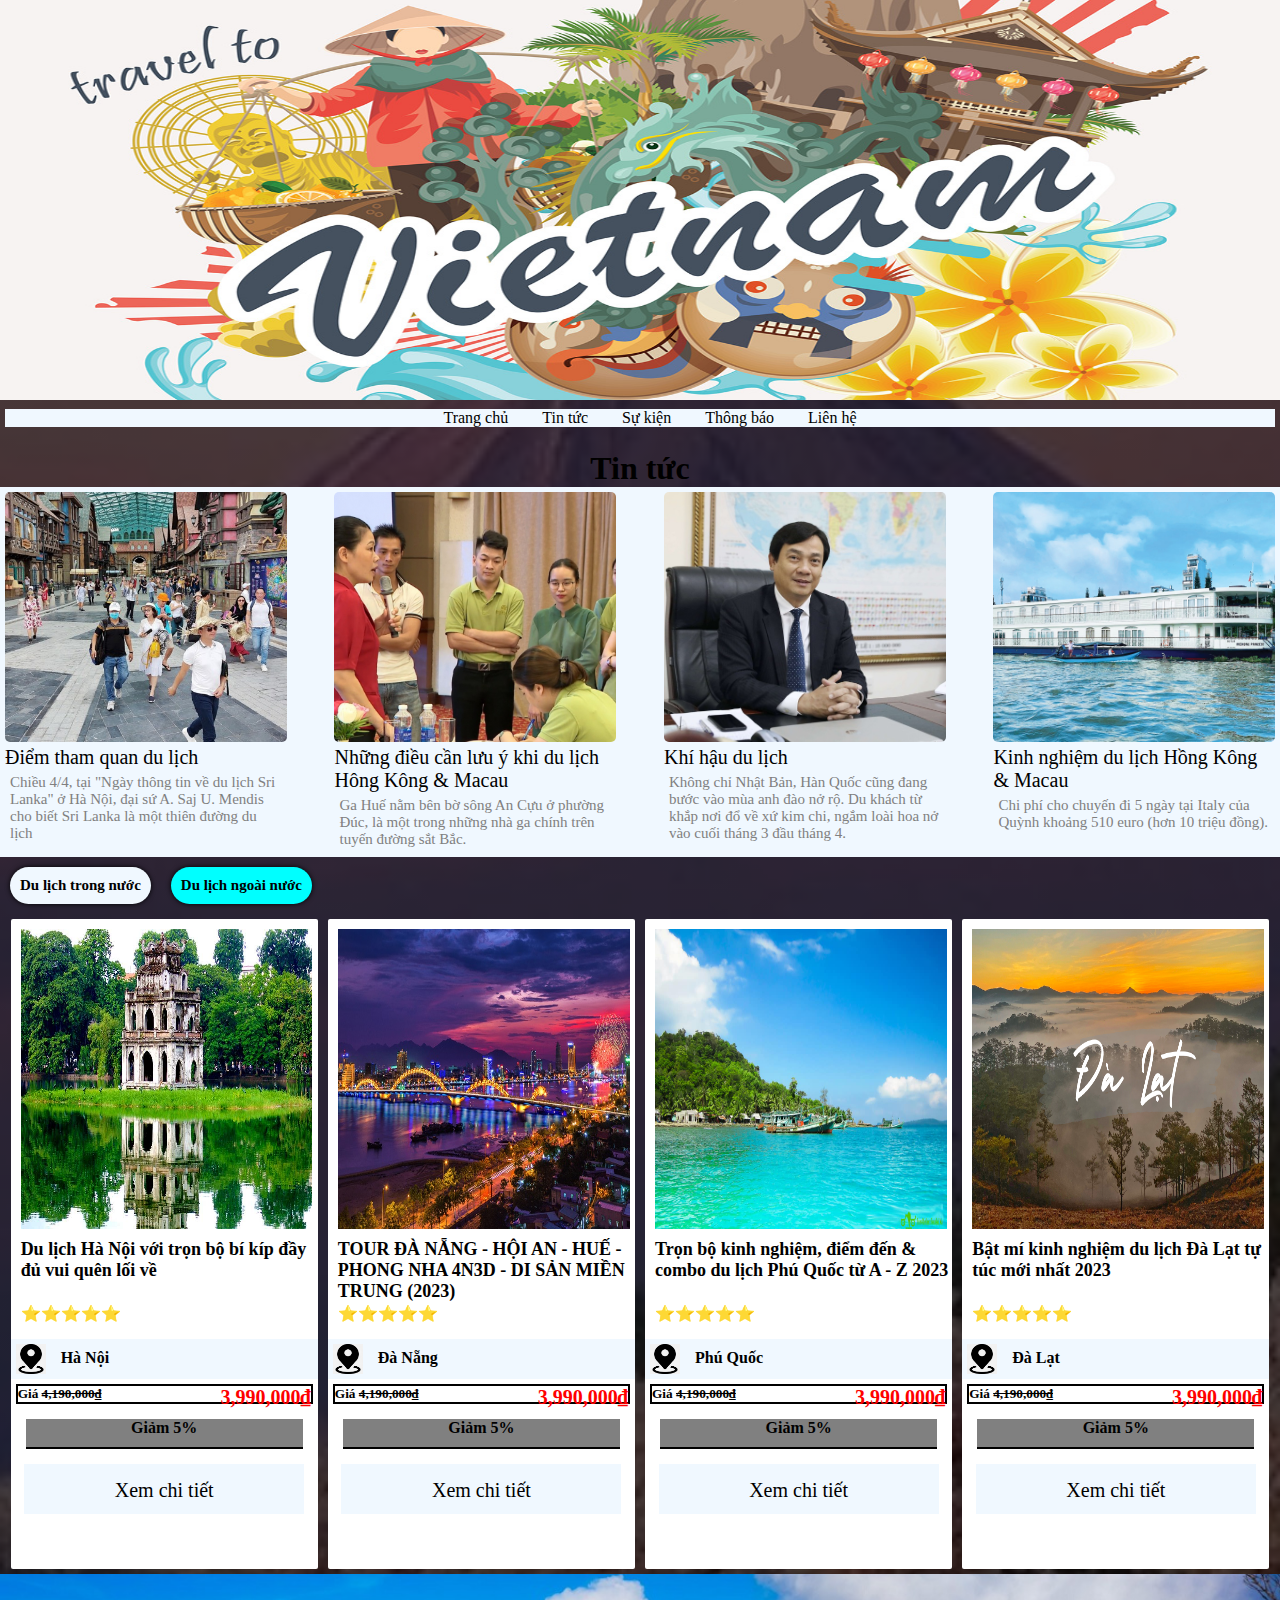
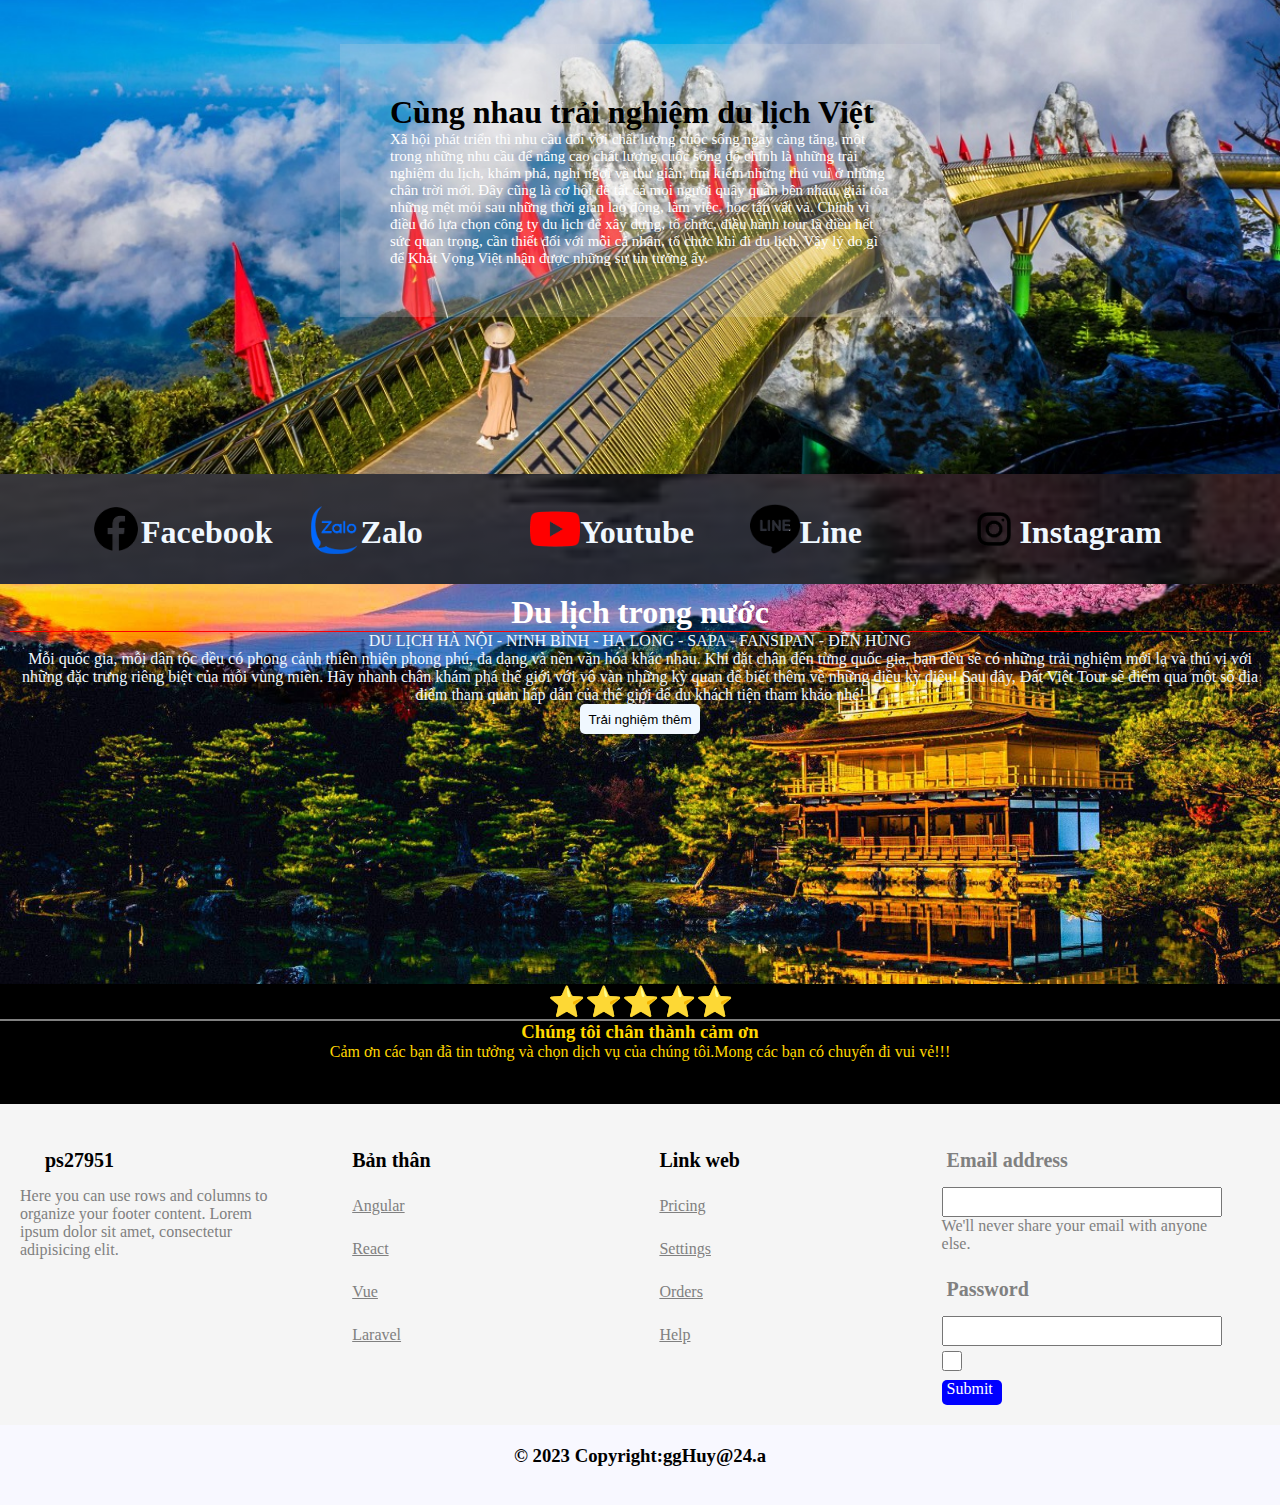
<file: index.html>
<!DOCTYPE html>
<html lang="en">
<head>
    <meta charset="UTF-8">
    <meta http-equiv="X-UA-Compatible" content="IE=edge">
    <meta name="viewport" content="width=device-width, initial-scale=1.0">
    <title>WebsitecuaHuy</title>
    <link rel="stylesheet" href="index.css">
    <link rel="stylesheet" href="https://cdnjs.cloudflare.com/ajax/libs/font-awesome/6.4.0/css/all.min.css" 
    integrity="sha512-iecdLmaskl7CVkqkXNQ/ZH/XLlvWZOJyj7Yy7tcenmpD1ypASozpmT/E0iPtmFIB46ZmdtAc9eNBvH0H/ZpiBw==" 
    crossorigin="anonymous" referrerpolicy="no-referrer" />
</head>
<body>
    <div class="cons">
        <header>
            <img src="Hình/Travel.jpg" alt="">
        </header>
        <i onclick="showMenu()" id="menuS" class="fa fa-bars" style="font-size:24px"></i>
    <ul id="menuBig" class="menu">
        <li><a href="">Trang chủ</a></li>
        <li><a href="trangtintuc.html">Tin tức</a></li>
        <li><a href="">Sự kiện</a></li>
        <li><a href="">Thông báo</a></li>
        <li><a href="trangdangnhap.html">Liên hệ</a></li>
    </ul>
    <br>
        <div class="new">
            <h1> Tin tức </h1>
        </div>
        <div class="tintuc">
            <div class="tintuccon">
                <a href=""><img src="Hình/TinTuc1.jpg" alt=""></a>
                <p><a href="">Điểm tham quan du lịch</a></p>
                <p class="td1">Chiều 4/4, tại "Ngày thông tin về du lịch Sri Lanka" ở Hà Nội, đại sứ A. Saj U. Mendis 
                    cho biết Sri Lanka là một thiên đường du lịch</p>
            </div>
            <div class="tintuccon">
                <a href=""><img src="Hình/TinTuc2.jpg" alt=""></a>
                <p><a href="">Những điều cần lưu ý khi du lịch Hông Kông & Macau</a></p>
                <p class="td1">Ga Huế nằm bên bờ sông An Cựu ở phường Đúc, là một trong những nhà ga chính trên tuyến đường sắt Bắc.</p>
            </div>
            <div class="tintuccon">
                <a href=""><img src="Hình/TinTuc3.jpg" alt=""></a>
                <p><a href="">Khí hậu du lịch</a></p>
                <p class="td1">Không chỉ Nhật Bản, Hàn Quốc cũng đang bước vào mùa anh đào nở rộ. Du khách từ khắp nơi đổ về xứ kim chi, 
                    ngắm loài hoa nở vào cuối tháng 3 đầu tháng 4.</p>
            </div>
            <div class="tintuccon">
                <a href=""><img src="Hình/TinTuc4.jpg" alt=""></a>
                <p><a href="">Kinh nghiệm du lịch Hồng Kông & Macau</a></p>
                <p class="td1">Chi phí cho chuyến đi 5 ngày tại Italy của Quỳnh khoảng 510 euro (hơn 10 triệu đồng).</p>
            </div>
        </div>
        <div class="search">
           <h1 class="dau"><a href="">Du lịch trong nước</a></h1>
           <h1 class="cuoi"><a href="">Du lịch ngoài nước</a></h1>
        </div>
    
        <div class="suon">
            <div class="khung">
                <div class="hinh">
                    <img src="Hình/Hanoi.jpg" alt="">
                </div>
                <div class="chu">
                    <h1>Du lịch Hà Nội với trọn bộ bí kíp đầy đủ vui quên lối về</h1>
                </div>
                <div class="noidung">
                   <p>
                    <div class="sao">
                        <p>⭐⭐⭐⭐⭐</p>
                    </div>
                   </p>
                   <div class="khoihanh">
                    <img src="Hình/map.png" alt="">
                    <h4>Hà Nội</h4>
                   </div>
                   <div class="giamgia">
                    <h5>Giá <del>4,190,000₫</del></h5> 
                    <h3>3,990,000₫</h3>
                   </div>
                   <div class="giam">
                    <h4>Giảm 5%</h4>
                   </div>
                   <div class="thanh">
                    <a href="">Xem chi tiết</a>
                   </div>

                  

                </div>
            </div>
    
            <div class="khung">
                <div class="hinh">
                    <img src="Hình/Danang.jpg" alt="">
                </div>
                <div class="chu">
                    <h1>TOUR ĐÀ NẴNG - HỘI AN - HUẾ - PHONG NHA 4N3D - DI SẢN MIỀN TRUNG (2023)</h1>
                </div>
                <div class="noidung">
                   <p>
                    <div class="sao">
                        <p>⭐⭐⭐⭐⭐</p>
                    </div>
                   </p>
                   <div class="khoihanh">
                    <img src="Hình/map.png" alt="">
                    <h4>Đà Nẵng</h4>
                   </div>
                   <div class="giamgia">
                    <h5>Giá <del>4,190,000₫</del></h5> 
                    <h3>3,990,000₫</h3>
                   </div>
                   <div class="giam">
                    <h4>Giảm 5%</h4>
                   </div>
                   <div class="thanh">
                    <a href="">Xem chi tiết</a>
                   </div>

                   

                </div>
            </div>
    
            <div class="khung">
                <div class="hinh">
                    <img src="Hình/PhuQuoc.jpg" alt="">
                </div>
                <div class="chu">
                    <h1>Trọn bộ kinh nghiệm, điểm đến & combo du lịch Phú Quốc từ A - Z 2023</h1>
                </div>
                <div class="noidung">
                   <p>
                    <div class="sao">
                        <p>⭐⭐⭐⭐⭐</p>
                    </div>
                   </p>
                   <div class="khoihanh">
                    <img src="Hình/map.png" alt="">
                    <h4>Phú Quốc</h4>
                   </div>
                   <div class="giamgia">
                    <h5>Giá <del>4,190,000₫</del></h5> 
                    <h3>3,990,000₫</h3>
                   </div>
                   <div class="giam">
                    <h4>Giảm 5%</h4>
                   </div>
                   <div class="thanh">
                    <a href="">Xem chi tiết</a>
                   </div>


                </div>
            </div>
    
            <div class="khung">
                <div class="hinh">
                    <img src="Hình/Dalat.png" alt="">
                </div>
                <div class="chu">
                    <h1>Bật mí kinh nghiệm du lịch Đà Lạt tự túc mới nhất 2023</h1>
                </div>
                <div class="noidung">
                   <p>
                    <div class="sao">
                        <p>⭐⭐⭐⭐⭐</p>
                    </div>
                   </p>
                   <div class="khoihanh">
                    <img src="Hình/map.png" alt="">
                    <h4>Đà Lạt</h4>
                   </div>
                   <div class="giamgia">
                    <h5>Giá <del>4,190,000₫</del></h5> 
                    <h3>3,990,000₫</h3>
                   </div>
                   <div class="giam">
                    <h4>Giảm 5%</h4>
                   </div>
                   <div class="thanh">
                    <a href="">Xem chi tiết</a>
                   </div>

                   

                </div>
            </div>
            
        </div>


        <div class="dulichne">
            <div class="dulichne1"> 
                <h1>Cùng nhau trải nghiệm du lịch Việt</h1>
                <p>Xã hội phát triển thì nhu cầu đối với chất lượng cuộc sống ngày càng tăng,
                     một trong những nhu cầu để nâng cao chất lượng cuộc sống đó chính là những trải nghiệm du lịch,
                      khám phá, nghỉ ngơi và thư giãn, tìm kiếm những thú vui ở những chân trời mới. Đây cũng là cơ hội
                       để tất cả mọi người quây quần bên nhau, giải tỏa những mệt mỏi sau những thời gian lao động, làm việc,
                        học tập vất vả. Chính vì điều đó lựa chọn công ty du lịch để xây dựng, tổ chức, điều hành tour  
                        là điều hết sức quan trọng, cần thiết đối với mỗi cá nhân, tổ chức khi đi du lịch.
                     Vậy lý do gì để Khát Vọng Việt nhận được những sự tin tưởng ấy.</p>
            </div>
        </div>



        <div class="ngang">

            <div class="ico1">
                <div class="ico2">
                    <img src="Hình/fb-removebg-preview.png" alt="">
                    <h1 class="xanh">Facebook</h1>
                </div>

                <div class="ico2">
                    <img src="Hình/zalo-removebg-preview.png" alt="">
                    <h1 class="xanh">Zalo</h1>
                </div>

                <div class="ico2">
                    <img src="Hình/yt-removebg-preview.png" alt="">
                    <h1 class="do">Youtube</h1>
                </div>

                <div class="ico2">
                    <img src="Hình/line-removebg-preview.png" alt="">
                    <h1 class="xanhla">Line</h1>
                </div>

                <div class="ico2">
                    <img src="Hình/ins-removebg-preview.png" alt="">
                    <h1 class="hong">Instagram</h1>
                </div>

            </div>

        </div>

    
        <div class="co">
            <div class="hd">
                <h1>Du lịch trong nước</h1>
                <p> DU LỊCH HÀ NỘI - NINH BÌNH - HẠ LONG - SAPA - FANSIPAN - ĐỀN HÙNG</p>
                <p>Mỗi quốc gia, mỗi dân tộc đều có phong cảnh thiên nhiên phong phú, đa dạng và nền văn hóa khác nhau. 
                    Khi đặt chân đến từng quốc gia, bạn đều sẽ có những trải nghiệm mới lạ và thú vị với những đặc
                     trưng riêng biệt của mỗi vùng miền. Hãy nhanh chân khám phá thế giới với vô vàn những kỳ quan 
                     để biết thêm về những điều kỳ diệu! Sau đây, Đất Việt Tour sẽ điểm qua một số địa điểm tham quan hấp 
                     dẫn của thế giới để du khách tiện tham khảo nhé!</p>		
                <button><a href="">Trải nghiệm thêm</a></button>
            </div>
           </div>
    

        <div class="city">
            <h2>⭐⭐⭐⭐⭐</h2>
            <h3>Chúng tôi chân thành cảm ơn</h3>
            <p>Cảm ơn các bạn đã tin tưởng và chọn dịch vụ của chúng tôi.Mong các bạn có chuyến đi vui vẻ!!!</p>
        </div>
       
        <footer class="footer">
            <div class="container">
                <div class="row">
    
                    <div class="footer-col">
                        <h3>ps27951</h3>
                        <p>Here you can use rows and columns to organize your footer content. Lorem ipsum
                            dolor sit amet, consectetur adipisicing elit.</p>
                    </div>
                    <div class="footer-col">
                        <h4>Bản thân</h4>
                        <ul>
                            <li><a href="">Angular</a></li>
                            <li><a href="">React</a></li>
                            <li><a href="">Vue</a></li>
                            <li><a href="">Laravel</a></li>
                        </ul>
                    </div>
                    <div class="footer-col">
                        <h4>Link web</h4>
                        <ul>
                            <li><a href="">Pricing</a></li>
                            <li><a href="">Settings</a></li>
                            <li><a href="">Orders</a></li>
                            <li><a href="">Help</a></li>
                        </ul>
                    </div>
                    <div class="footer-col">
                        <div class="pass">
                            <form action="">
                                <h3>Email address</h3>
                                <input type="text">
                                <p>We'll never share your email with anyone else.</p>
                                <h3>Password</h3>
                                <input type="password"> <br>
                                <input class="check" type="checkbox">
                                <div class="sumbit">
                                    <a href="">Submit</a>
                                </div>
                            </form>
                        </div>
                    </div>
    
                    <div class="font">
                        <h3> © 2023 Copyright:ggHuy@24.a</h3>
                    </div>
    
                </div>
            </div>
        </footer>
    </div>
    
    <script>
        function showMenu(){
            if(document.getElementById('menuBig').style.display=='none'){
                document.getElementById('menuBig').style.display='block';
            }else{
                document.getElementById('menuBig').style.display='none';
            }
        }
    </script>
</body>
</html>
</file>
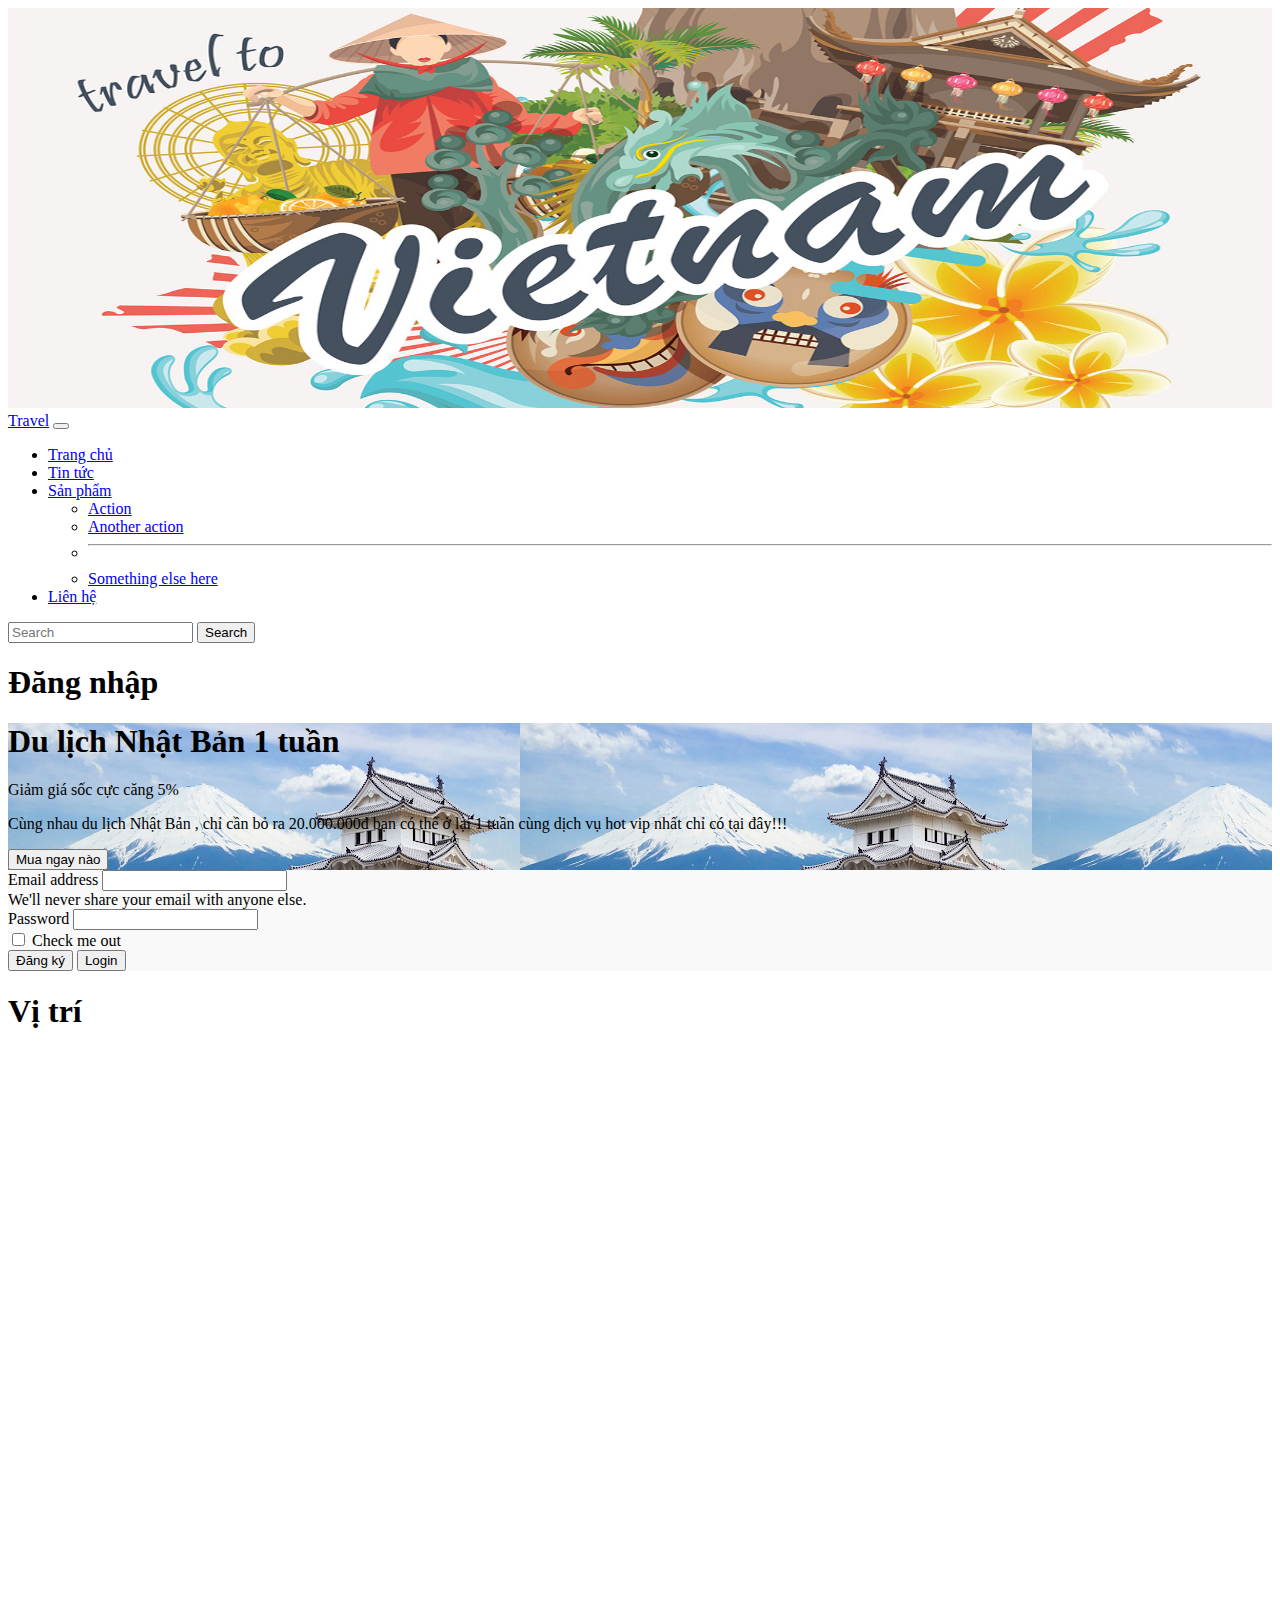
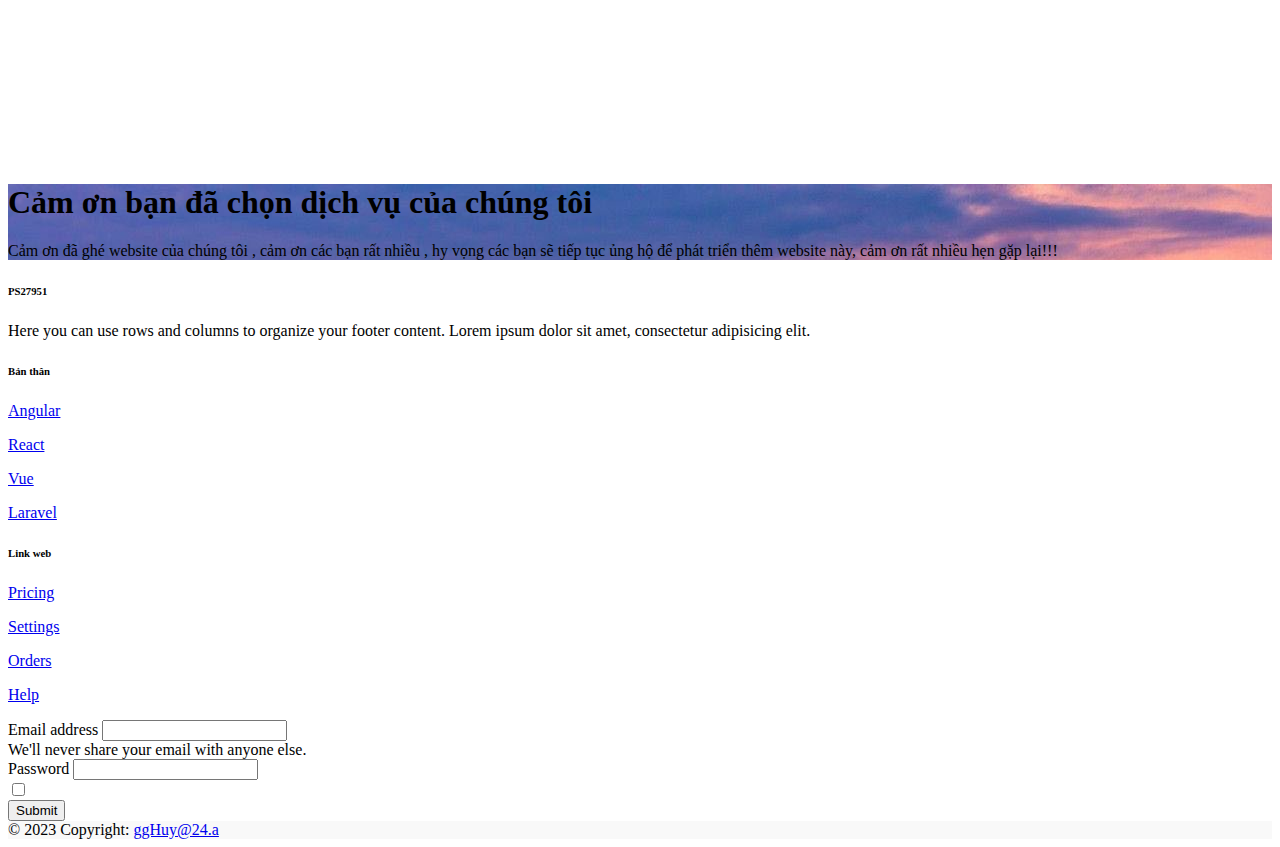
<file: trangdangnhap.html>
<!DOCTYPE html>
<html lang="en">
<head>
  <meta charset="UTF-8">
  <meta http-equiv="X-UA-Compatible" content="IE=edge">
  <meta name="viewport" content="width=device-width, initial-scale=1.0">
  <link href="https://cdn.jsdelivr.net/npm/bootstrap@5.0.2/dist/css/bootstrap.min.css" rel="stylesheet" integrity="sha384-EVSTQN3/azprG1Anm3QDgpJLIm9Nao0Yz1ztcQTwFspd3yD65VohhpuuCOmLASjC" crossorigin="anonymous">
  <title>Dangnhapps27951</title>
  <style>
    body {
        position: relative; 
    }
    .hinh{
        background-image: url(Hình/nendulich.jpg);
    }
    .hinh1{
        background-image: url(Hình/Hanoi.jpg);
    }
    .hinh3{
      background-image: url(Hình/dulichjp.jfif);
    }
    .hinh4{
      background: rgba(225, 225, 225,.2);
    }
    .google-map iframe {
        left: 0;
        top: 0;
        height: 100%;
        width: 100%;
        position: absolute;
      }
      .google-map {
        overflow: hidden;
        padding-bottom: 56.25%;
        position: relative;
        height: 0;
      }
    </style>
</head>
<body data-bs-spy="scroll" data-bs-target=".navbar" data-bs-offset="50">
    <img src="Hình/Travel.jpg" alt="" width="100%" height="400px">
    <nav class="navbar navbar-expand-lg navbar-light bg-light">
      <div class="container-fluid">
        <a class="navbar-brand" href="#">Travel</a>
        <button class="navbar-toggler" type="button" data-bs-toggle="collapse" data-bs-target="#navbarScroll" aria-controls="navbarScroll" aria-expanded="false" aria-label="Toggle navigation">
          <span class="navbar-toggler-icon"></span>
        </button>
        <div class="collapse navbar-collapse" id="navbarScroll">
          <ul class="navbar-nav me-auto my-2 my-lg-0 navbar-nav-scroll" style="--bs-scroll-height: 100px;">
            <li class="nav-item">
              <a class="nav-link active" aria-current="page" href="index.html">Trang chủ</a>
            </li>
            <li class="nav-item">
              <a class="nav-link" href="#">Tin tức</a>
            </li>
            <li class="nav-item dropdown">
              <a class="nav-link dropdown-toggle" href="#" id="navbarScrollingDropdown" role="button" data-bs-toggle="dropdown" aria-expanded="false">
                Sản phẩm
              </a>
              <ul class="dropdown-menu" aria-labelledby="navbarScrollingDropdown">
                <li><a class="dropdown-item" href="#">Action</a></li>
                <li><a class="dropdown-item" href="#">Another action</a></li>
                <li><hr class="dropdown-divider"></li>
                <li><a class="dropdown-item" href="#">Something else here</a></li>
              </ul>
            </li>
            <li class="nav-item">
              <a class="nav-link disabled" href="trangdangnhap.html" tabindex="-1" aria-disabled="true">Liên hệ</a>
            </li>
          </ul>
          <form class="d-flex">
            <input class="form-control me-2" type="search" placeholder="Search" aria-label="Search">
            <button class="btn btn-outline-success" type="submit">Search</button>
          </form>
        </div>
      </div>
    </nav>
    <h1 class="text-center">Đăng nhập</h1>
    
   

      <div class="container-fluid mt-3">

        <div class="row">
          <div class="col-sm-4 p-3 text-white hinh3 ">
            
            <h1>Du lịch Nhật Bản 1 tuần</h1>
            <span class="badge bg-info">Giảm giá sốc cực căng 5%</span>
            <p>Cùng nhau du lịch Nhật Bản , chỉ cần bỏ ra 20.000.000đ bạn có thể ở lại 1 tuần cùng dịch vụ hot vip nhất chỉ có tại đây!!!</p>
            <button type="button" class="btn btn-outline-warning">Mua ngay nào</button>
  
          </div>
          <div class="col-sm-8 p-3 text-black hinh4">
            <form>
              <div class="mb-3">
                <label for="exampleInputEmail1" class="form-label">Email address</label>
                <input type="email" class="form-control" id="exampleInputEmail1" aria-describedby="emailHelp">
                <div id="emailHelp" class="form-text">We'll never share your email with anyone else.</div>
              </div>
              <div class="mb-3">
                <label for="exampleInputPassword1" class="form-label">Password</label>
                <input type="password" class="form-control" id="exampleInputPassword1">
              </div>
              <div class="mb-3 form-check">
                <input type="checkbox" class="form-check-input" id="exampleCheck1">
                <label class="form-check-label" for="exampleCheck1">Check me out</label>
              </div>
              <button type="submit" class="btn btn-primary">Đăng ký</button>
              <button type="button" class="btn btn-outline-success">Login</button>
            </form>

          </div>
        </div>
      

    </div>

    <h1 class="text-center">Vị trí</h1>
    <div class="google-map">
      <iframe src="https://www.google.com/maps/embed?pb=!1m18!1m12!1m3!1d3919.5419182886917!2d106
      .68793331446523!3d10.769743692326049!2m3!1f0!2f0!3f0!3m2!1i1024!2i768!4f13.1
      !3m3!1m2!1s0x31752f3d11a7b519%3A0x8f1175cb1886f9f5!2sC%C3%B4ng%20Ty%20Tnhh%20Du%20L%E1%BB%8Bch%20Klook%20Vietnam!5e0!3m2!1
      sfr!2s!4v1680966470429!5m2!1sfr!2s" 
      width="600" height="450" style="border:0;" allowfullscreen="" loading="lazy" referrerpolicy="no-referrer-when-downgrade">
    </iframe>
    </div>

      <div class="hinh container mt-3">
        <div class="mt-4 p-5 text-white rounded">
          <h1 class="text-center">Cảm ơn bạn đã chọn dịch vụ của chúng tôi</h1> 
          <p>Cảm ơn đã ghé website của chúng tôi , cảm ơn các bạn rất nhiều , hy vọng các bạn sẽ tiếp tục 
            ủng hộ để phát triển thêm website này, cảm ơn rất nhiều hẹn gặp lại!!!</p> 
        </div>
      </div>
     
      <section class="">
        <div class="container text-center text-md-start mt-5">
        
          <div class="row mt-3">
           
            <div class="col-md-3 col-lg-4 col-xl-3 mx-auto mb-4">
             
              <h6 class="text-uppercase fw-bold mb-4">
                <i class="fas fa-gem me-3 text-secondary"></i>PS27951
              </h6>
              <p>
                Here you can use rows and columns to organize your footer content. Lorem ipsum
                dolor sit amet, consectetur adipisicing elit.
              </p>
            </div>
           
            <div class="col-md-2 col-lg-2 col-xl-2 mx-auto mb-4">
             
              <h6 class="text-uppercase fw-bold mb-4">
                Bản thân
              </h6>
              <p>
                <a href="#!" class="text-reset">Angular</a>
              </p>
              <p>
                <a href="#!" class="text-reset">React</a>
              </p>
              <p>
                <a href="#!" class="text-reset">Vue</a>
              </p>
              <p>
                <a href="#!" class="text-reset">Laravel</a>
              </p>
            </div>
         
            <div class="col-md-3 col-lg-2 col-xl-2 mx-auto mb-4">
          
              <h6 class="text-uppercase fw-bold mb-4">
                Link web
              </h6>
              <p>
                <a href="#!" class="text-reset">Pricing</a>
              </p>
              <p>
                <a href="#!" class="text-reset">Settings</a>
              </p>
              <p>
                <a href="#!" class="text-reset">Orders</a>
              </p>
              <p>
                <a href="#!" class="text-reset">Help</a>
              </p>
            </div>
          
            <div class="col-md-4 col-lg-3 col-xl-3 mx-auto mb-md-0 mb-4">
              <form>
                <div class="mb-3">
                  <label for="exampleInputEmail1" class="form-label">Email address</label>
                  <input type="email" class="form-control" id="exampleInputEmail1" aria-describedby="emailHelp">
                  <div id="emailHelp" class="form-text">We'll never share your email with anyone else.</div>
                </div>
                <div class="mb-3">
                  <label for="exampleInputPassword1" class="form-label">Password</label>
                  <input type="password" class="form-control" id="exampleInputPassword1">
                </div>
                <div class="mb-3 form-check">
                  <input type="checkbox" class="form-check-input" id="exampleCheck1">
                </div>
                <button type="submit" class="btn btn-primary">Submit</button>
              </form>
            </div>
          
          </div>
          
        </div>
      </section>
     
      <div class="text-center p-4" style="background-color: rgba(0, 0, 0, 0.025);">
        © 2023 Copyright:
        <a class="text-reset fw-bold" href="https://mdbootstrap.com/">ggHuy@24.a</a>
      </div>
    
    </footer>
      

  <script src="https://cdn.jsdelivr.net/npm/bootstrap@5.0.2/dist/js/bootstrap.bundle.min.js" integrity="sha384-MrcW6ZMFYlzcLA8Nl+NtUVF0sA7MsXsP1UyJoMp4YLEuNSfAP+JcXn/tWtIaxVXM" crossorigin="anonymous"></script>
  <script src="https://cdn.jsdelivr.net/npm/@popperjs/core@2.9.2/dist/umd/popper.min.js" integrity="sha384-IQsoLXl5PILFhosVNubq5LC7Qb9DXgDA9i+tQ8Zj3iwWAwPtgFTxbJ8NT4GN1R8p" crossorigin="anonymous"></script>
  <script src="https://cdn.jsdelivr.net/npm/bootstrap@5.0.2/dist/js/bootstrap.min.js" integrity="sha384-cVKIPhGWiC2Al4u+LWgxfKTRIcfu0JTxR+EQDz/bgldoEyl4H0zUF0QKbrJ0EcQF" crossorigin="anonymous"></script>
</body>
</html>
</file>
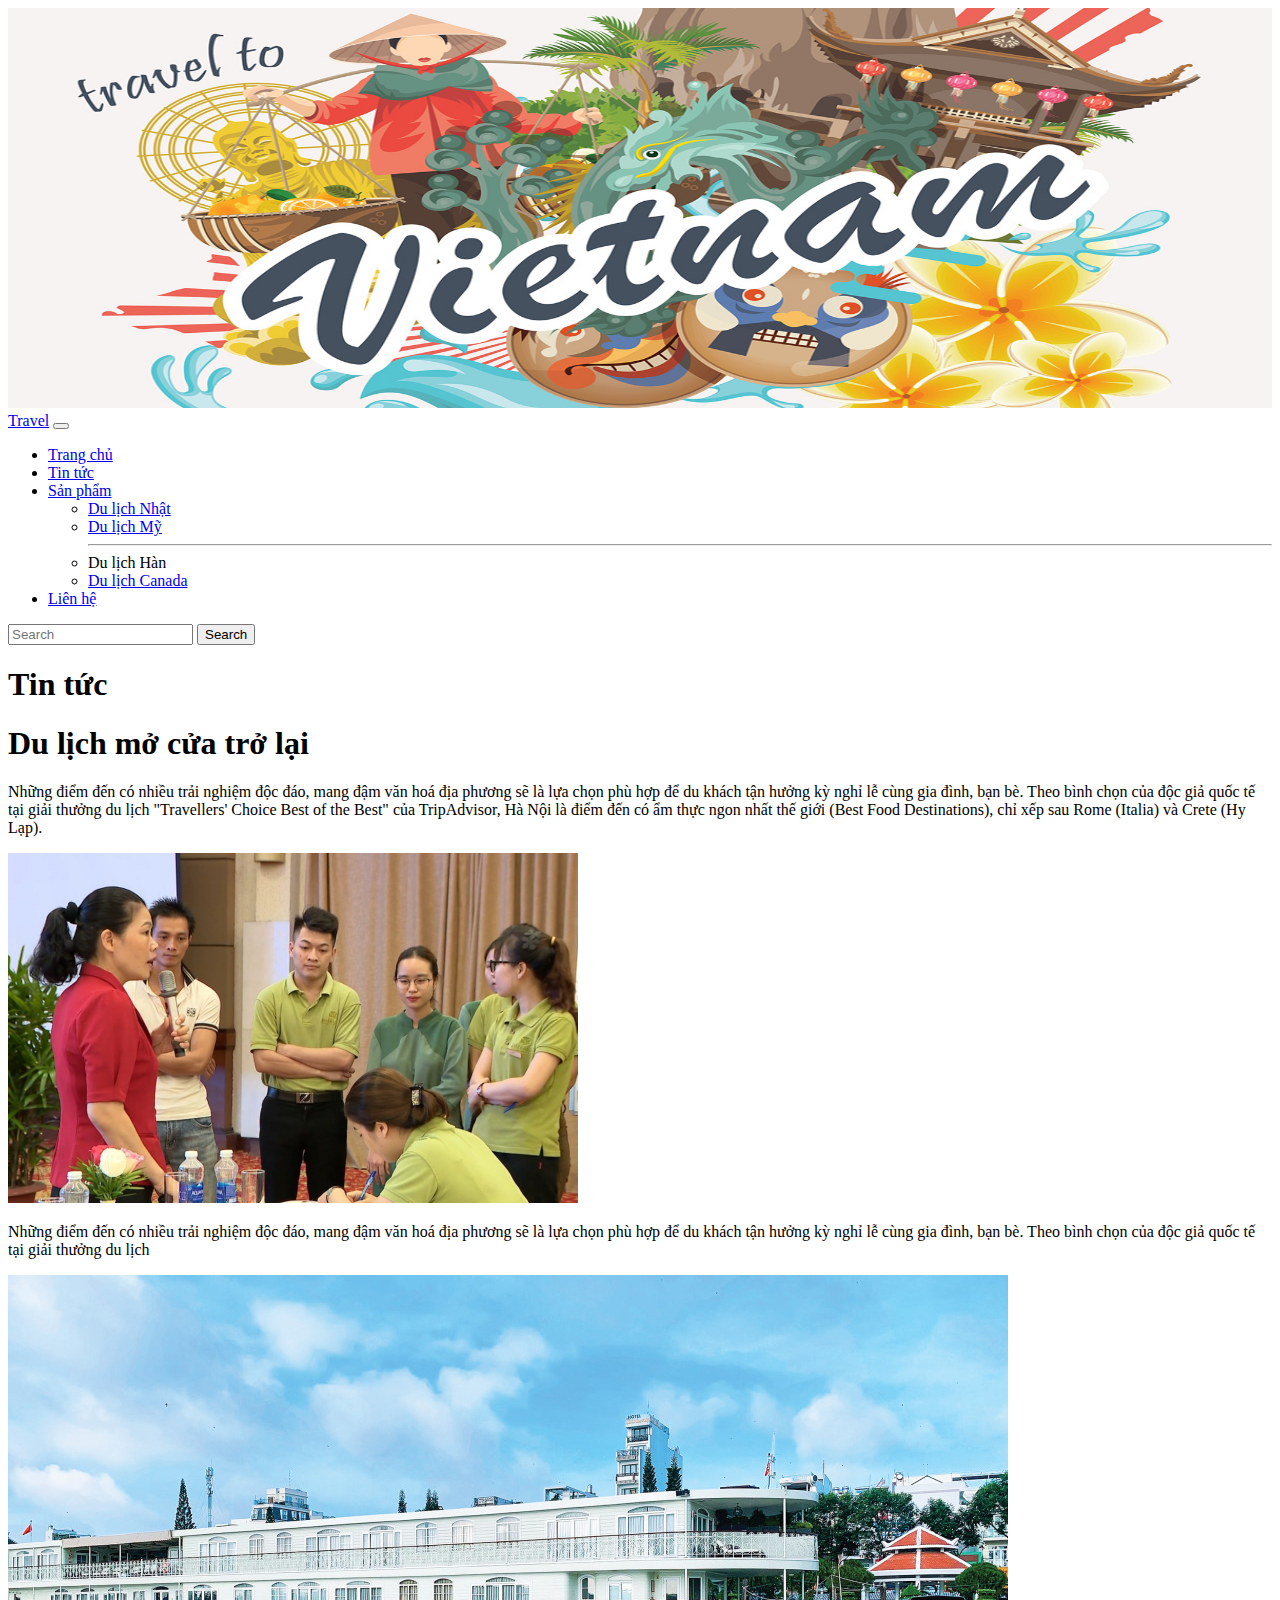
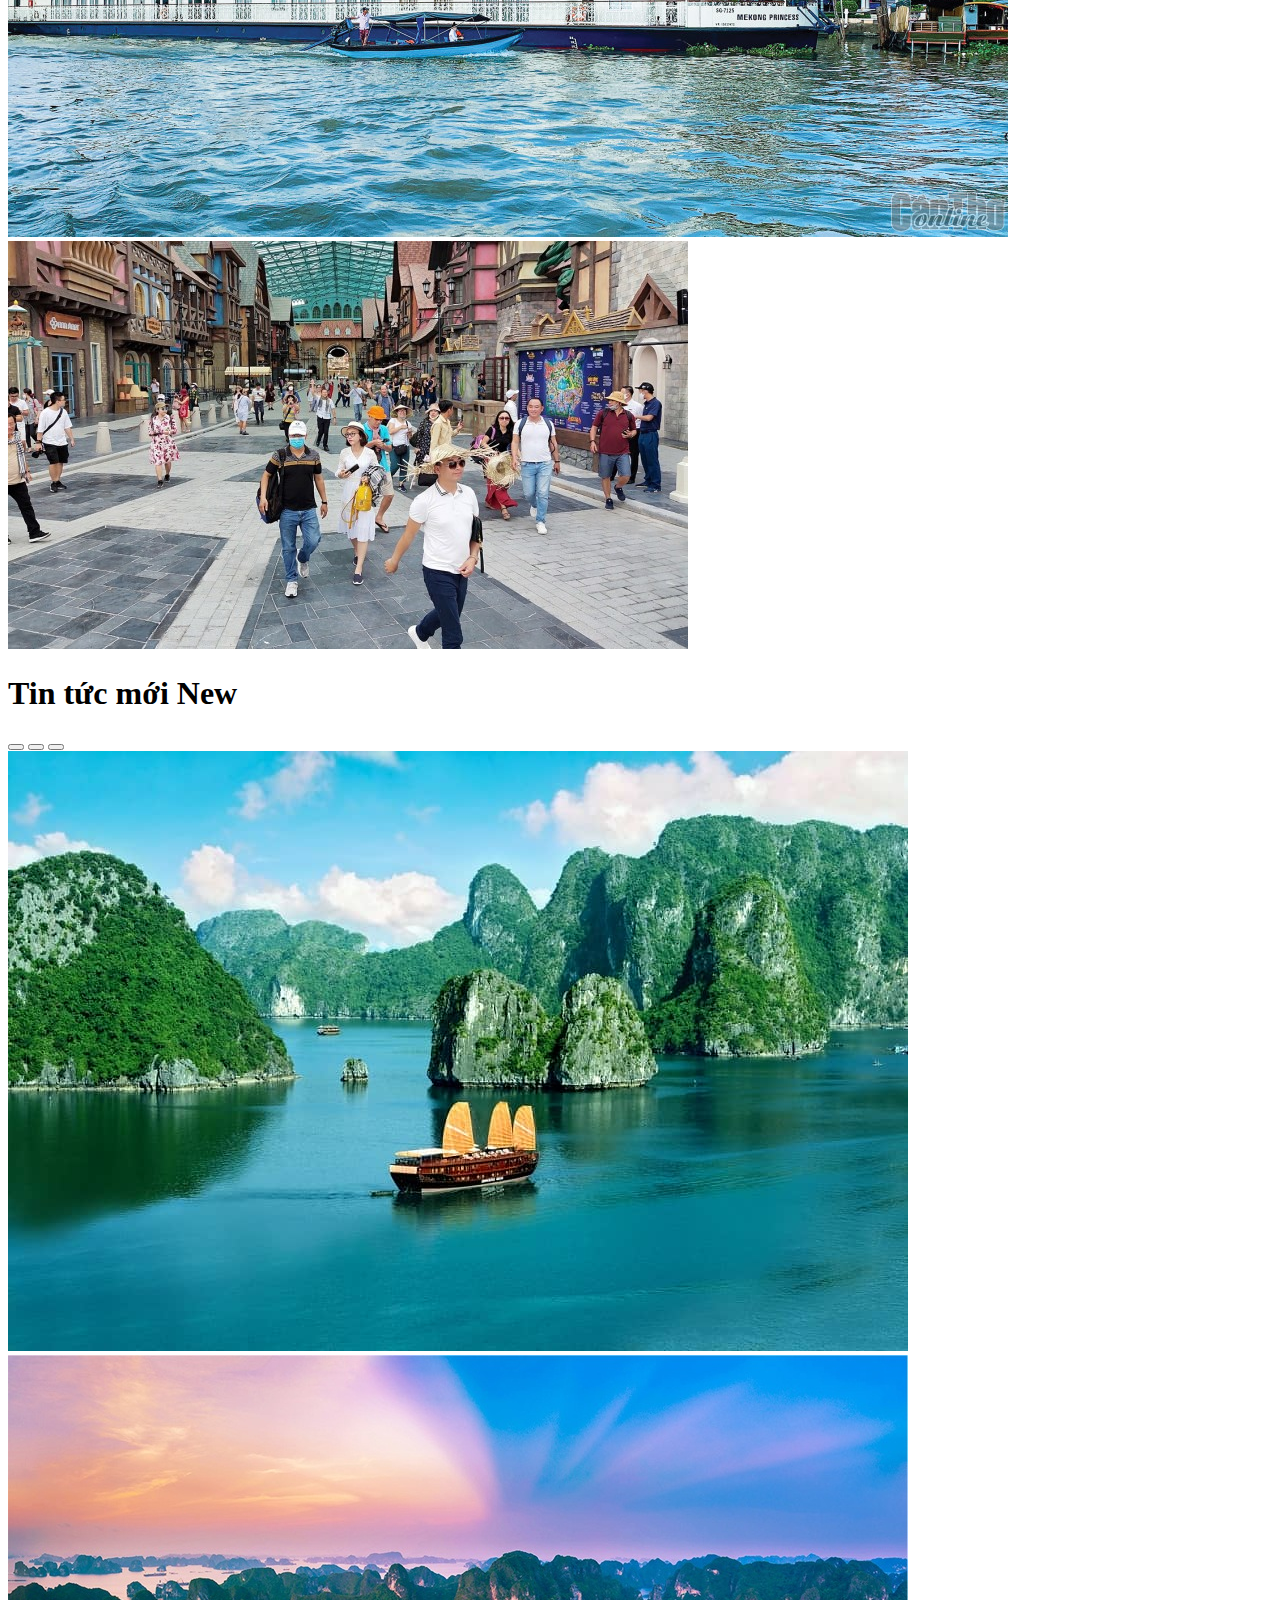
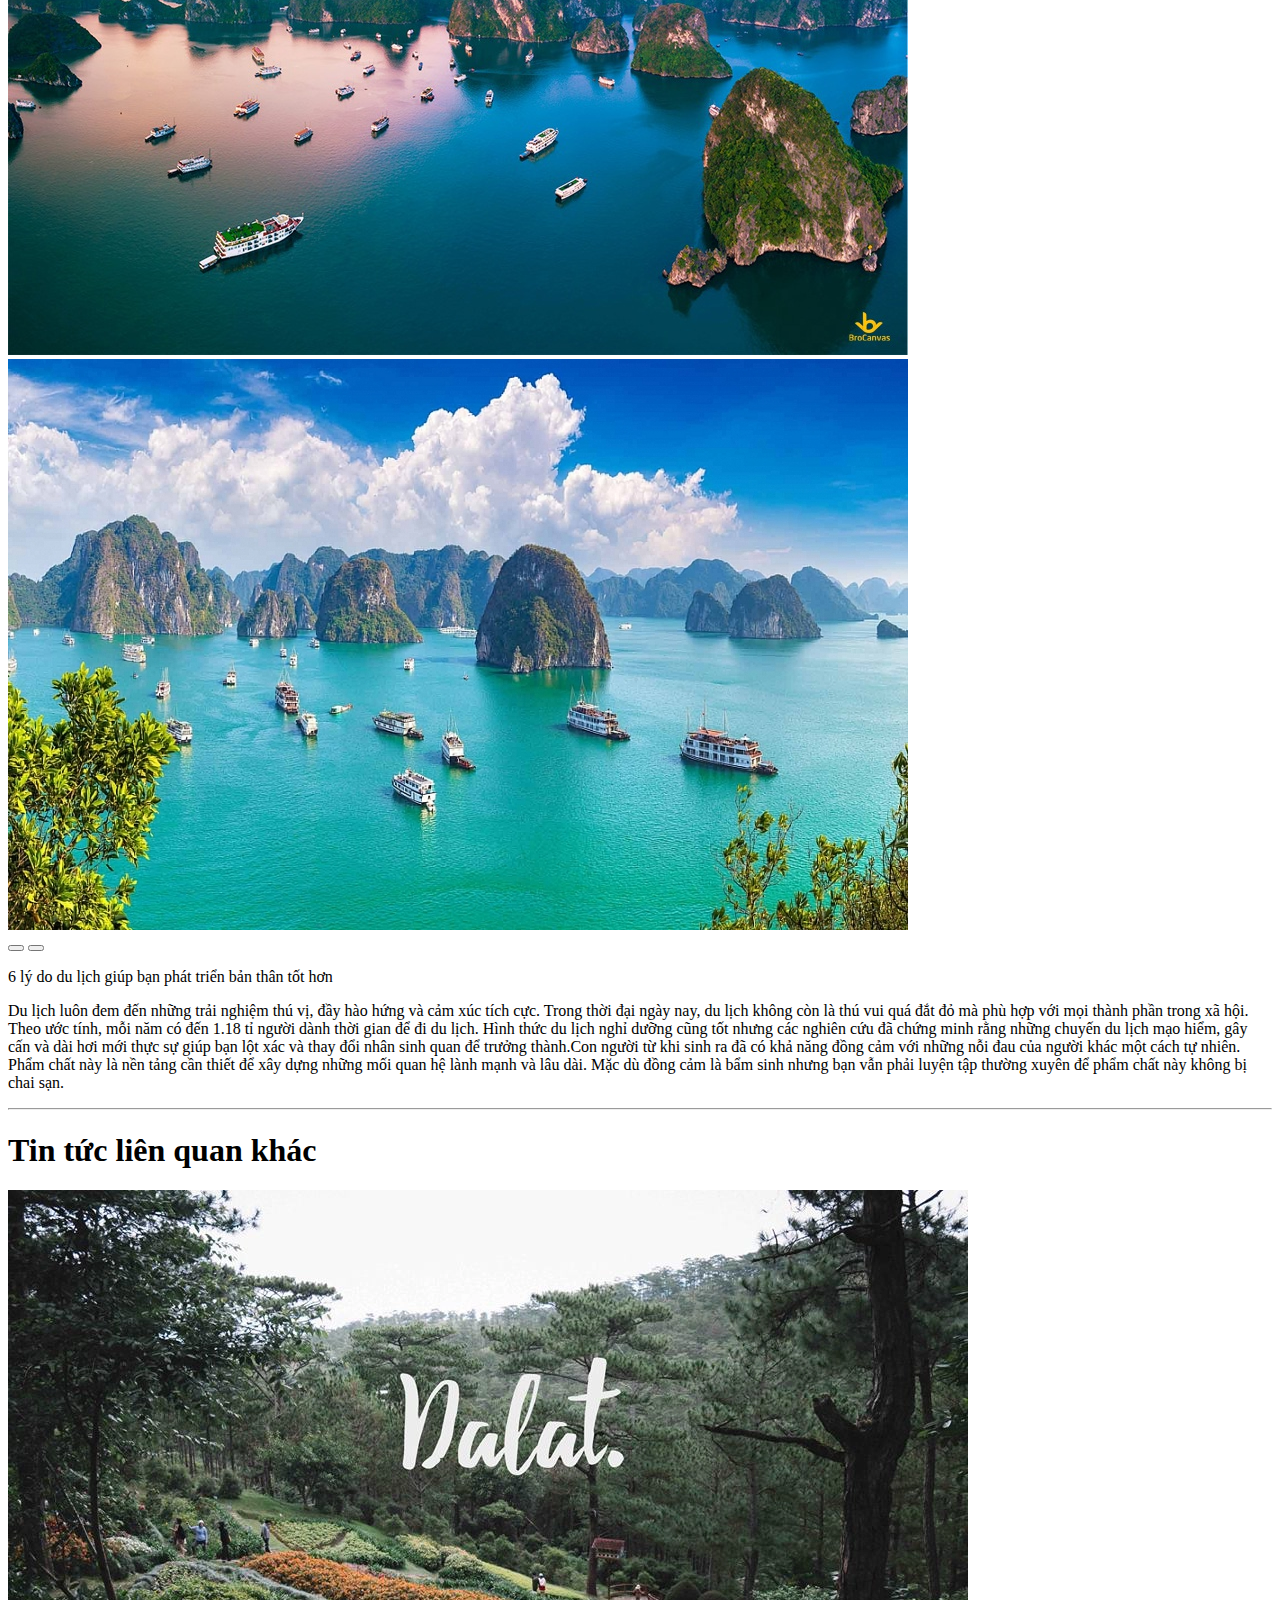
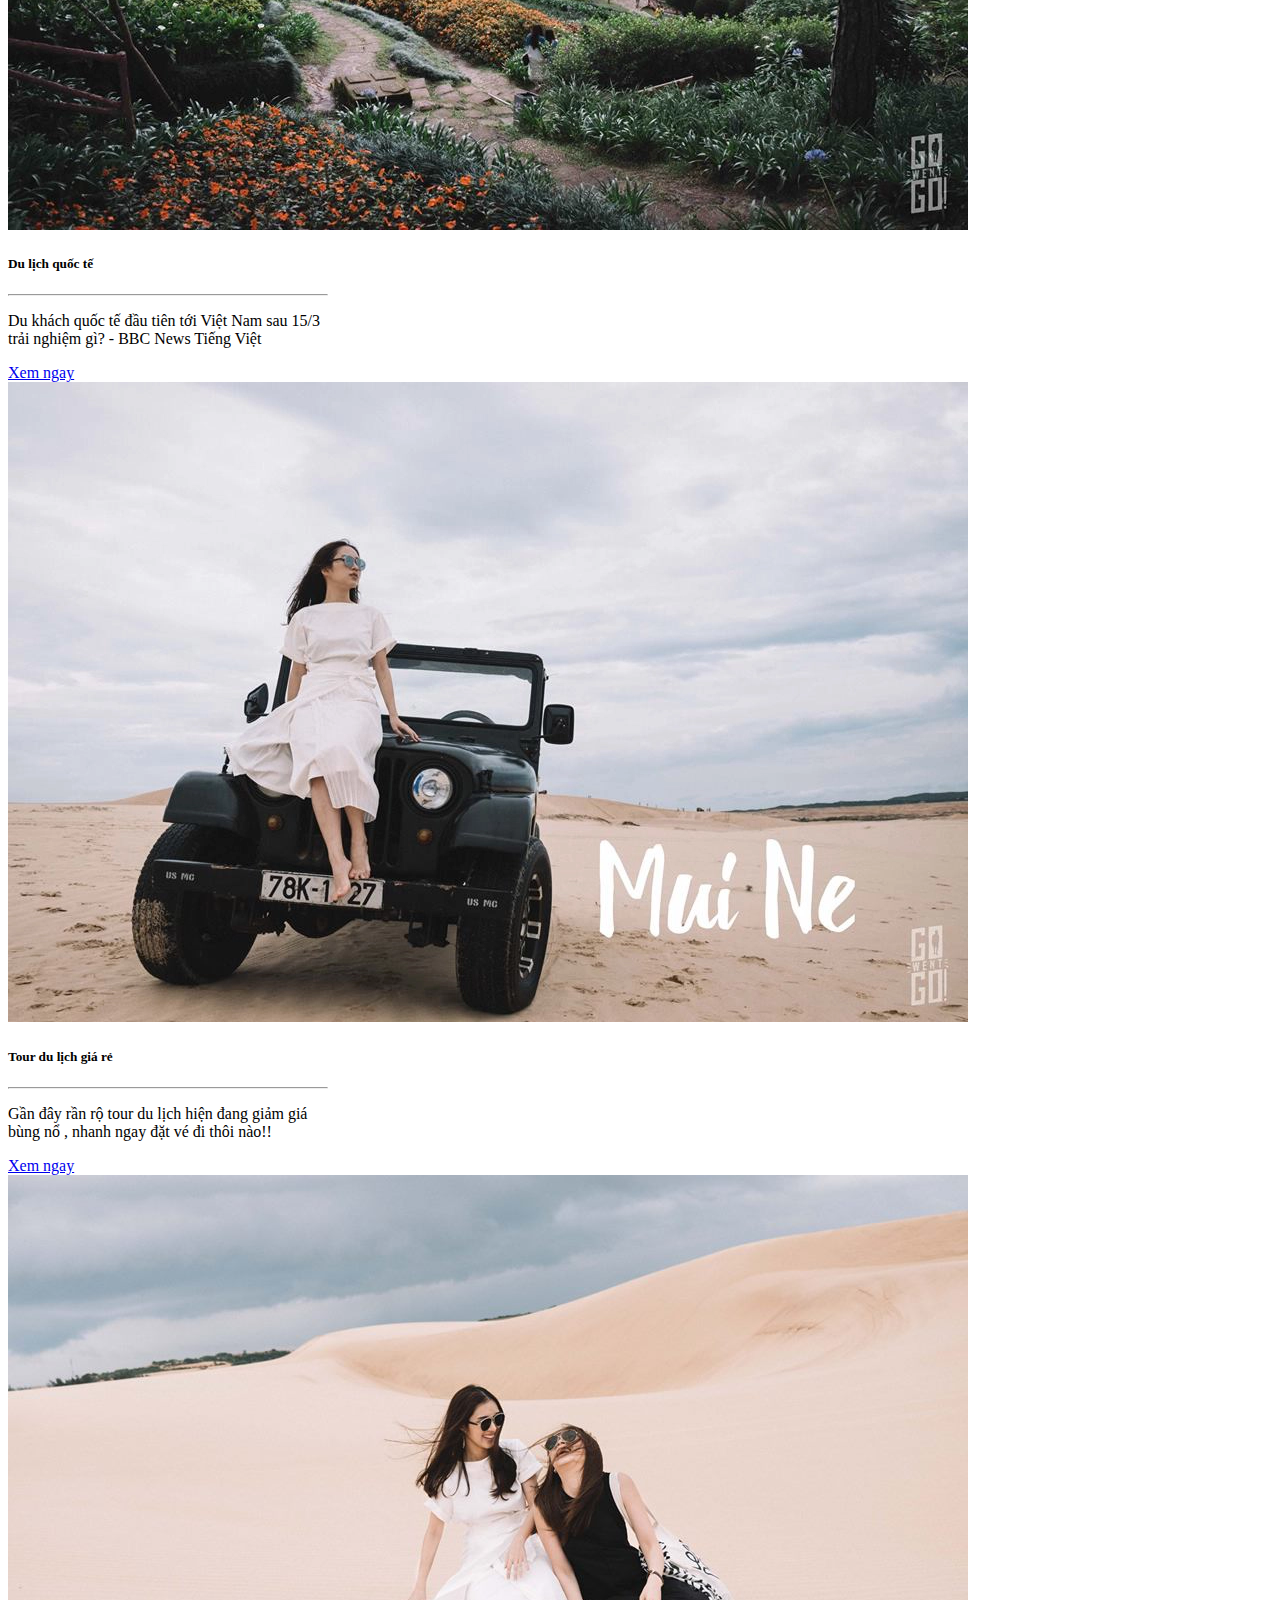
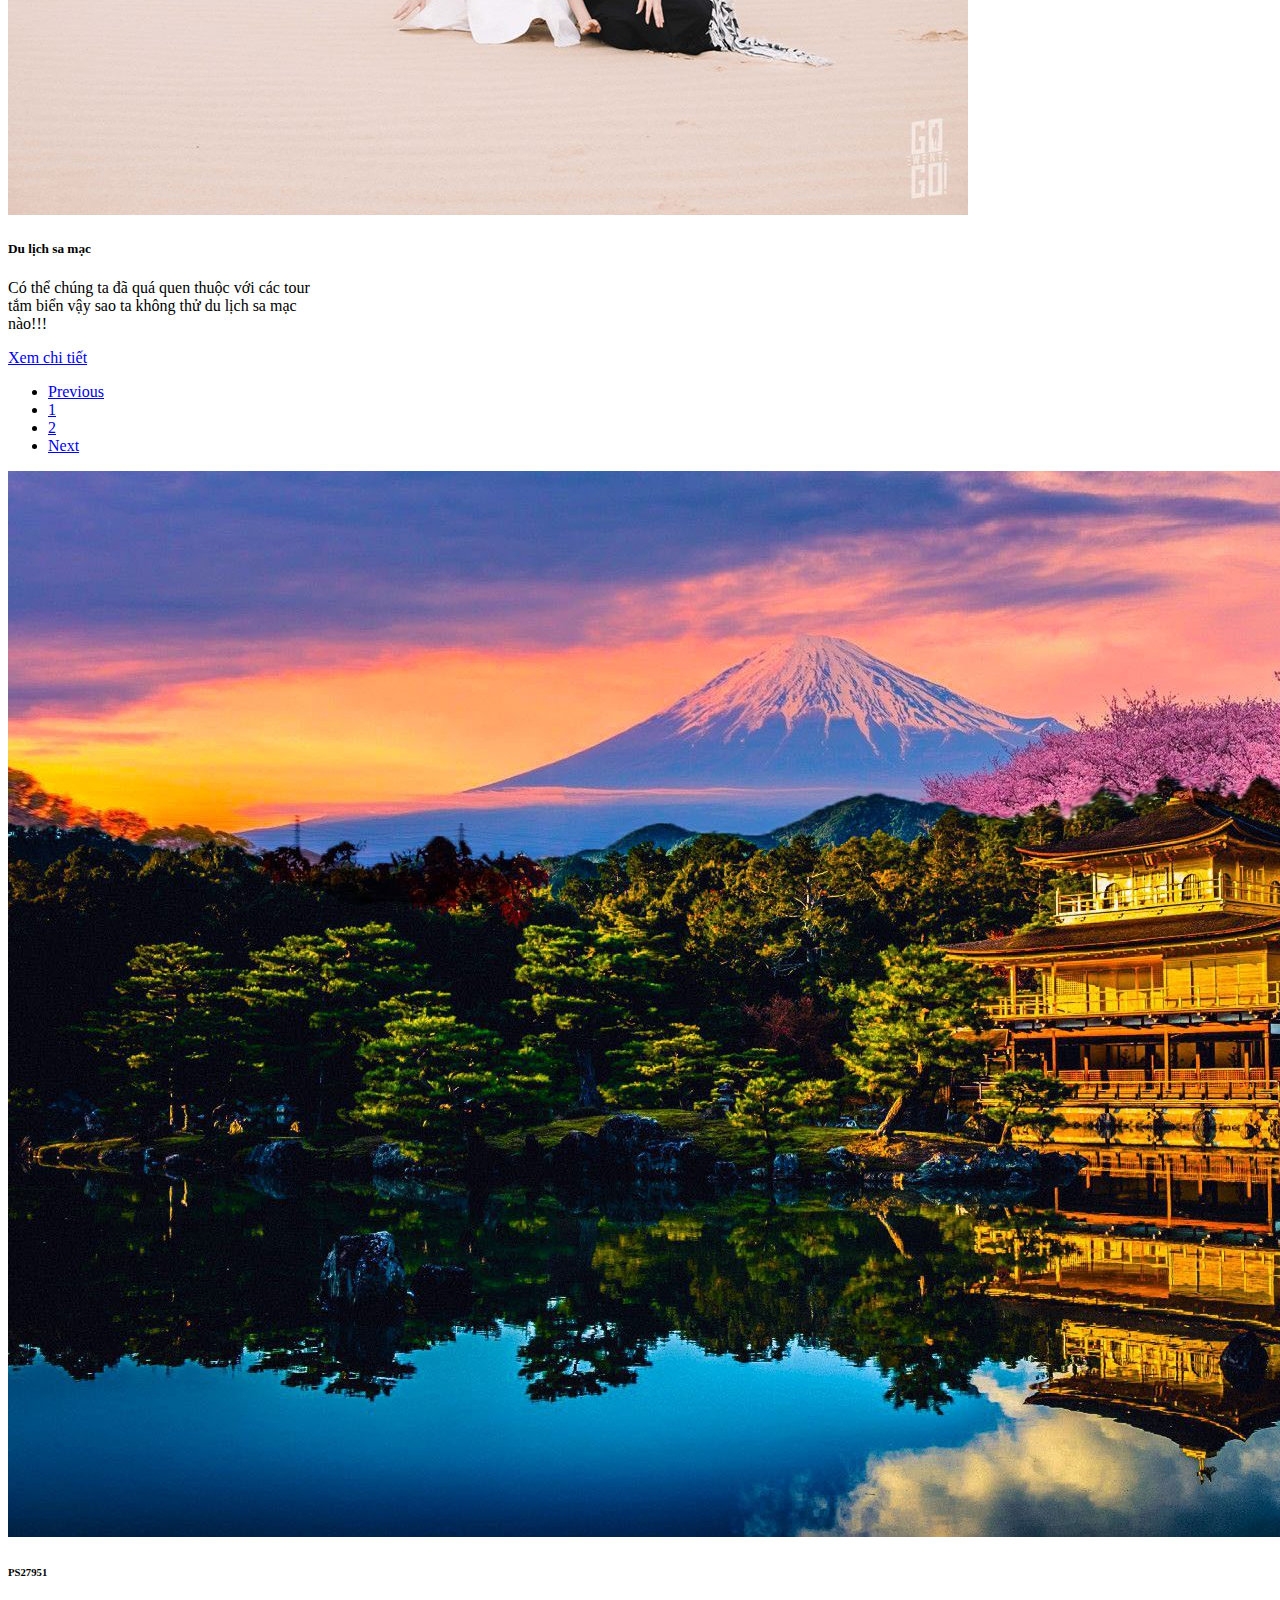
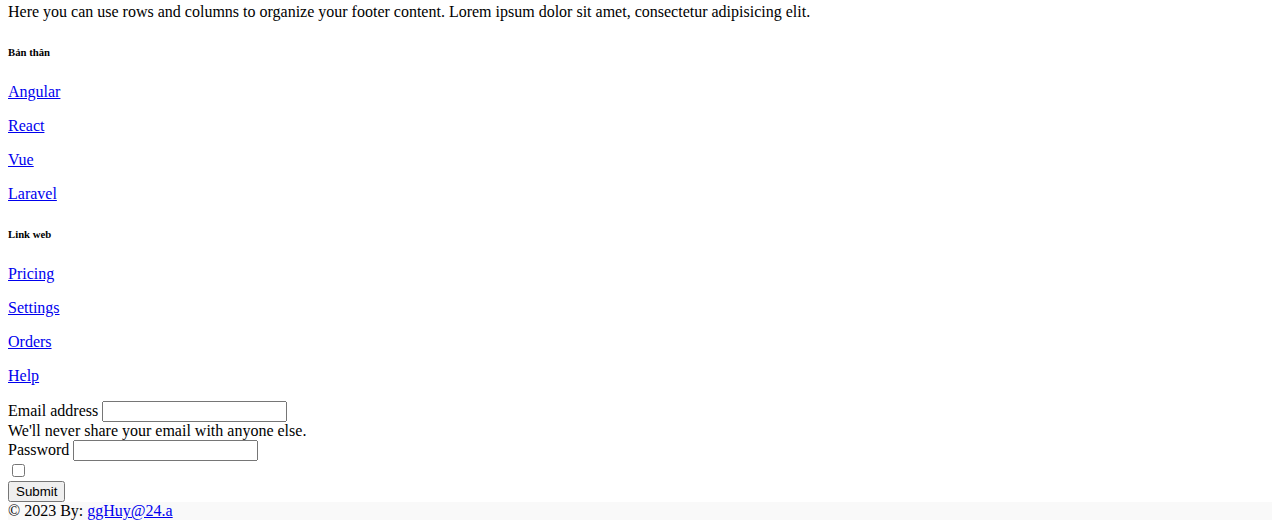
<file: trangtintuc.html>
<!DOCTYPE html>
<html lang="en">
<head>
  <meta charset="UTF-8">
  <meta http-equiv="X-UA-Compatible" content="IE=edge">
  <meta name="viewport" content="width=device-width, initial-scale=1.0">
  <link href="https://cdn.jsdelivr.net/npm/bootstrap@5.0.2/dist/css/bootstrap.min.css" rel="stylesheet" integrity="sha384-EVSTQN3/azprG1Anm3QDgpJLIm9Nao0Yz1ztcQTwFspd3yD65VohhpuuCOmLASjC" crossorigin="anonymous">
  <title>Tintucps27951</title>
</head>
<body>
    <img src="Hình/Travel.jpg" alt="" width="100%" height="400px">
    <nav class="navbar navbar-expand-lg navbar-light bg-light">
      <div class="container-fluid">
        <a class="navbar-brand" href="#">Travel</a>
        <button class="navbar-toggler" type="button" data-bs-toggle="collapse" data-bs-target="#navbarScroll" aria-controls="navbarScroll" aria-expanded="false" aria-label="Toggle navigation">
          <span class="navbar-toggler-icon"></span>
        </button>
        <div class="collapse navbar-collapse" id="navbarScroll">
          <ul class="navbar-nav me-auto my-2 my-lg-0 navbar-nav-scroll" style="--bs-scroll-height: 100px;">
            <li class="nav-item">
              <a class="nav-link active" aria-current="page" href="index.html">Trang chủ</a>
            </li>
            <li class="nav-item">
              <a class="nav-link" href="#">Tin tức</a>
            </li>
            <li class="nav-item dropdown">
              <a class="nav-link dropdown-toggle" href="#" id="navbarScrollingDropdown" role="button" data-bs-toggle="dropdown" aria-expanded="false">
                Sản phẩm
              </a>
              <ul class="dropdown-menu" aria-labelledby="navbarScrollingDropdown">
                <li><a class="dropdown-item" href="#">Du lịch Nhật</a></li>
                <li><a class="dropdown-item" href="#">Du lịch Mỹ</a></li>
                <li><hr class="dropdown-divider">Du lịch Hàn</li>
                <li><a class="dropdown-item" href="#">Du lịch Canada</a></li>
              </ul>
            </li>
            <li class="nav-item">
              <a class="nav-link disabled" href="trangdangnhap.html" tabindex="-1" aria-disabled="true">Liên hệ</a>
            </li>
          </ul>
          <form class="d-flex">
            <input class="form-control me-2" type="search" placeholder="Search" aria-label="Search">
            <button class="btn btn-outline-success" type="submit">Search</button>
          </form>
        </div>
      </div>
    </nav>
    <h1 class="text-center">Tin tức</h1>
    <div class="bg-secondary">
      <div class="container mt-3">
        <div class="mt-4 p-5 text-white rounded">
          <h1>Du lịch mở cửa trở lại </h1> 
          <p>Những điểm đến có nhiều trải nghiệm độc đáo, mang đậm văn hoá địa phương sẽ là lựa chọn phù
             hợp để du khách tận hưởng kỳ nghỉ lễ cùng gia đình, bạn bè.
            Theo bình chọn của độc giả quốc tế tại giải thưởng du lịch 
            "Travellers' Choice Best of the Best" của TripAdvisor, Hà Nội là điểm đến có ẩm thực 
            ngon nhất thế giới (Best Food Destinations), chỉ xếp sau Rome (Italia) và Crete (Hy Lạp).</p>
            <div class="container-fluid mt-3">
              <div class="row">
                <div class="col-sm-6 text-white">
                  <img src="Hình/TinTuc2.jpg" class="img-fluid" alt="...">
                </div>
                <div class="col-sm-6 text-white">
                  <p>Những điểm đến có nhiều trải nghiệm độc đáo, mang đậm văn hoá địa phương sẽ là lựa chọn phù
                    hợp để du khách tận hưởng kỳ nghỉ lễ cùng gia đình, bạn bè.
                   Theo bình chọn của độc giả quốc tế tại giải thưởng du lịch 
                   </p>
                </div>
                <div class="container-fluid mt-3">
                  <div class="row">
                    <div class="col-sm-6 text-white p-3">
                      <img width="auto" src="Hình/TinTuc4.jpg" class="img-fluid" alt="...">
                    </div>
                    <div class="col-sm-6 text-white p-3">
                      <img width="auto" src="Hình/TinTuc1.jpg" class="img-fluid" alt="...">
                    </div>
                  </div>
                </div>
                
              </div>
            </div>
        </div>
      </div>
    </div>

    <h1 class="m-5"> Tin tức mới <span class="badge bg-warning">New</span></h1> 

    <div class="container-fluid mt-3">
      <div class="row">
        <div class="col-sm-4 p-3 text-white">
          

          <div id="demo" class="carousel slide" data-bs-ride="carousel">

            <!-- Indicators/dots -->
            <div class="carousel-indicators">
              <button type="button" data-bs-target="#demo" data-bs-slide-to="0" class="active"></button>
              <button type="button" data-bs-target="#demo" data-bs-slide-to="1"></button>
              <button type="button" data-bs-target="#demo" data-bs-slide-to="2"></button>
            </div>
          
            <!-- The slideshow/carousel -->
            <div class="carousel-inner">
              <div class="carousel-item active">
                <img src="Hình/Tintucdulich1.jpg" class="img-thumbnail" alt="Los Angeles" class="d-block w-100">
              </div>
              <div class="carousel-item">
                <img src="Hình/Tintucdulich2.jpg" class="img-thumbnail" alt="Los Angeles" class="d-block w-100">
              </div>
              <div class="carousel-item">
                <img src="Hình/Tintucdulich4.jpg" class="img-thumbnail" alt="Los Angeles" class="d-block w-100">
              </div>
            </div>
          
            <!-- Left and right controls/icons -->
            <button class="carousel-control-prev" type="button" data-bs-target="#demo" data-bs-slide="prev">
              <span class="carousel-control-prev-icon"></span>
            </button>
            <button class="carousel-control-next" type="button" data-bs-target="#demo" data-bs-slide="next">
              <span class="carousel-control-next-icon"></span>
            </button>
          </div>

        </div>
        <div class="col-sm-8 p-3 bg-dark text-white text-center">
          <p class="h2">6 lý do du lịch giúp bạn phát triển bản thân tốt hơn</p>
          <p>Du lịch luôn đem đến những trải nghiệm thú vị, đầy hào hứng và cảm xúc tích cực. Trong thời đại ngày nay, 
            du lịch không còn là thú vui quá đắt 
            đỏ mà phù hợp với mọi thành phần trong xã hội. Theo ước tính, mỗi năm có đến 1.18 tỉ 
            người dành thời gian để đi du lịch. Hình thức du lịch nghỉ dưỡng cũng tốt nhưng các nghiên 
            cứu đã chứng minh rằng những chuyến du lịch mạo hiểm, gây cấn và dài hơi mới thực sự giúp bạn 
            lột xác và thay đổi nhân sinh quan để trưởng thành.Con người từ khi sinh ra đã có khả năng đồng cảm với những nỗi 
            đau của người khác một cách tự nhiên.
             Phẩm chất này là nền tảng cần thiết để xây dựng những mối quan hệ lành mạnh và lâu dài. Mặc dù đồng cảm là bẩm sinh 
             nhưng bạn vẫn phải luyện tập thường xuyên để phẩm chất này không bị chai sạn.
          </p>
        </div>
      </div>
    </div>
    
    <hr>

    <h1 class="m-5"><span class="badge bg-danger">Tin tức liên quan khác</span></h1> 

    <div class="container-fluid">
      <div class="row m-3">
        <div class="col-sm-4 p-1 bg-light text-black">

          <div class="card" style="width: 20rem;">
            <img src="Hình/anhtintuc1.webp" class="card-img-top" alt="...">
            <div class="card-body">
              <h5 class="card-title">Du lịch quốc tế</h5>
              <hr>  
              <p class="card-text text-muted">Du khách quốc tế đầu tiên tới Việt Nam sau 15/3 trải nghiệm gì? - BBC News Tiếng Việt</p>
              <a href="#" class="btn btn-primary">Xem ngay</a>
            </div>
          </div>
        </div>

        <div class="col-sm-4 p-1 bg-light text-black">

          <div class="card" style="width: 20rem;">
            <img src="Hình/anhtintuc2.webp" class="card-img-top" alt="...">
            <div class="card-body">
              <h5 class="card-title">Tour du lịch giá rẻ</h5>
              <hr>
              <p class="card-text">Gần đây rần rộ tour du lịch hiện đang giảm giá bùng nổ , nhanh ngay đặt vé đi thôi nào!!</p>
              <a href="#" class="btn btn-primary">Xem ngay</a>
            </div>
          </div>  

      </div>

      <div class="col-sm-4 p-1 bg-light text-black">

        <div class="card" style="width: 20rem;">
          <img src="Hình/anhtintuc3.webp" class="card-img-top" alt="...">
          <div class="card-body">
            <h5 class="card-title">Du lịch sa mạc</h5>
            <p class="card-text">Có thể chúng ta đã quá quen thuộc với các tour tắm biển vậy sao ta không thử du lịch sa mạc nào!!!</p>
            <a href="#" class="btn btn-primary">Xem chi tiết</a>
          </div>
        </div>
      </div>

    </div>
  </div>

  <ul class="pagination justify-content-center">
    <li class="page-item"><a class="page-link" href="javascript:void(0);">Previous</a></li>
    <li class="page-item"><a class="page-link" href="javascript:void(0);">1</a></li>
    <li class="page-item"><a class="page-link" href="javascript:void(0);">2</a></li>
    <li class="page-item"><a class="page-link" href="javascript:void(0);">Next</a></li>
  </ul>
  

  <img src="Hình/nendulich.jpg" class="img-thumbnail" alt="...">

  <section class="">
    <div class="container text-center text-md-start mt-5">
    
      <div class="row mt-3">
       
        <div class="col-md-3 col-lg-4 col-xl-3 mx-auto mb-4">
         
          <h6 class="text-uppercase fw-bold mb-4">
            <i class="fas fa-gem me-3 text-secondary"></i>PS27951
          </h6>
          <p>
            Here you can use rows and columns to organize your footer content. Lorem ipsum
            dolor sit amet, consectetur adipisicing elit.
          </p>
        </div>
       
        <div class="col-md-2 col-lg-2 col-xl-2 mx-auto mb-4">
         
          <h6 class="text-uppercase fw-bold mb-4">
            Bản thân
          </h6>
          <p>
            <a href="#!" class="text-reset">Angular</a>
          </p>
          <p>
            <a href="#!" class="text-reset">React</a>
          </p>
          <p>
            <a href="#!" class="text-reset">Vue</a>
          </p>
          <p>
            <a href="#!" class="text-reset">Laravel</a>
          </p>
        </div>
     
        <div class="col-md-3 col-lg-2 col-xl-2 mx-auto mb-4">
      
          <h6 class="text-uppercase fw-bold mb-4">
            Link web
          </h6>
          <p>
            <a href="#!" class="text-reset">Pricing</a>
          </p>
          <p>
            <a href="#!" class="text-reset">Settings</a>
          </p>
          <p>
            <a href="#!" class="text-reset">Orders</a>
          </p>
          <p>
            <a href="#!" class="text-reset">Help</a>
          </p>
        </div>
      
        <div class="col-md-4 col-lg-3 col-xl-3 mx-auto mb-md-0 mb-4">
          <form>
            <div class="mb-3">
              <label for="exampleInputEmail1" class="form-label">Email address</label>
              <input type="email" class="form-control" id="exampleInputEmail1" aria-describedby="emailHelp">
              <div id="emailHelp" class="form-text">We'll never share your email with anyone else.</div>
            </div>
            <div class="mb-3">
              <label for="exampleInputPassword1" class="form-label">Password</label>
              <input type="password" class="form-control" id="exampleInputPassword1">
            </div>
            <div class="mb-3 form-check">
              <input type="checkbox" class="form-check-input" id="exampleCheck1">
            </div>
            <button type="submit" class="btn btn-primary">Submit</button>
          </form>
        </div>
      
      </div>
      
    </div>
  </section>
 
  <div class="text-center p-4" style="background-color: rgba(0, 0, 0, 0.025);">
    © 2023 By:
    <a class="text-reset fw-bold" href="https://mdbootstrap.com/">ggHuy@24.a</a>
  </div>

</footer>


  <script src="https://cdn.jsdelivr.net/npm/bootstrap@5.0.2/dist/js/bootstrap.bundle.min.js" integrity="sha384-MrcW6ZMFYlzcLA8Nl+NtUVF0sA7MsXsP1UyJoMp4YLEuNSfAP+JcXn/tWtIaxVXM" crossorigin="anonymous"></script>
  <script src="https://cdn.jsdelivr.net/npm/@popperjs/core@2.9.2/dist/umd/popper.min.js" integrity="sha384-IQsoLXl5PILFhosVNubq5LC7Qb9DXgDA9i+tQ8Zj3iwWAwPtgFTxbJ8NT4GN1R8p" crossorigin="anonymous"></script>
  <script src="https://cdn.jsdelivr.net/npm/bootstrap@5.0.2/dist/js/bootstrap.min.js" integrity="sha384-cVKIPhGWiC2Al4u+LWgxfKTRIcfu0JTxR+EQDz/bgldoEyl4H0zUF0QKbrJ0EcQF" crossorigin="anonymous"></script>
</body>
</html>
</file>
<file: index.css>
*{
    margin: 0px;
    padding: 0;
    box-sizing: border-box;
}
.cons{
    background-image: linear-gradient(rgba(0,0,0,0.7),rgba(0,0,0,0.7)),url(Hình/jp.jpg);
    display: inline-block;
    cursor: pointer;
    background-position: center;
    background-size: cover;
}
header img{
    width: 100%;
    height: 400px;
}
.menu{
    text-align: center;
}
.menu li{
    display: inline;
    display: inline-block;
}
.menu li a{
    color: black;
    text-decoration: none;
    margin: 5px;
}
.menu li:hover{
    transition: 0.5s;
    background-color: aliceblue;
}
#menuS{
    float: right;
}
.new{
    text-align: center;
}
.td1{
    color: gray;
    margin: 5px;
    font-size: 15px;
}
.tintuc{
    background-color: aliceblue;
    display: flex;
    flex-wrap: wrap;
    justify-content: center;
    justify-content: space-between;
}
.tintuccon{
    border-radius: 10px 10px 0px 0px;
    margin: 5px;
    width: 100%;
    height: 360px;
}
.tintuccon img{
    border-radius: 5px;
    width: 100%;
    height: 250px;
    object-fit: cover;
}
.tintuccon p a{
    color: black;
    font-size: 20px;     
    text-decoration: none;
}
.tintuccon a:hover{
    color: red;
}
.search{
    display: flex;
}
.search a{
    text-decoration: none;
}
.search h1{
    margin: 10px;
    padding: 10px;
}
.search a{
    color: black;
}
.search .dau{
    border: none;
    box-shadow: 0 0 5px black;
    border-radius: 20px;
    font-size: 15px;
    background-color: aliceblue;
}
.search .cuoi{
    border: none;
    box-shadow: 0 0 5px black;
    border-radius: 20px;
    font-size: 15px;
    background-color: aqua;
}
.hinh img{
    display: flex;
    width: 600px;
    height: 400px;
}
.suon{
    display: flex;
    flex-wrap: wrap;
    justify-content: center;
    justify-content: space-between 50px;
}
.khung{
    border-radius: 2px;
    margin: 30px;
    width: 28%;
    height: 650px;
    background-color: white;
}
.hinh img{
    margin: 10px;
    width: 95%;
    height: 300px;
}
.hinh img:hover{
    box-shadow: 0 0 10px black;
}
.khung{
    margin: 10px auto;
    width: 100%;
}
.chu{
    width: 100%;
    height: 50px;
    margin: 10px;
    font-size: 9px;
}
.sao{
    border-radius: 25px;
    margin: 10px;
    width: 150px;
    height: 30px;
}
.noidung img{
    width: 30px;
}
.sao{
    padding-top: 5px;
    display: flex;
}
.noidung h4{
    margin: 10px;
}
.khoihanh{
    background-color: aliceblue;
    display: flex;
}
.khoihanh img{
    margin: 5px;
    width: 30px;
    height: 30px;
}
.giamgia{
    border: 2px double black;
    border-right: 2px double black;
    height: 20px;
    margin: 5px;
    display: flex;
    justify-content: space-between;
}
.giamgia h3{
    border: 5px;
    background-color: white;
    font-size: 20px;
    color: red;
}
.giam{
    border-bottom: 2px double black;
    text-align: center;
    margin: 15px;
    background-color: gray;
}
.thanh{
    border: 20px;
    text-align: center;
    margin: auto;
    width: 300px;
    height: 50px;
    background-color: aliceblue;
}
.thanh a{
    border-radius: 5px;
    color: black;
    font-size: 20px;
    text-decoration: none;
    position: relative;
    top: 15px;
    justify-self: center;
}
.thanh:hover{
    border: 1px double aliceblue;
    color: aliceblue;
    padding-left: 5px;
    background-color: aqua;
}
.thanh:hover a{
    transition: 0.5s;
    padding-left: 5px;
    color: red;
}
.khung:hover{
    border: 2px double antiquewhite;
    padding-top: 5px;
}
.ngang{
    padding: 20px;
    margin: 10px;
}
.ico1{
    width: 100%;
    flex-wrap: wrap;
    justify-content: center;
    display: flex;
}
.ico2 h1{
    position: relative;
    top: 10px;
    color: aliceblue;
}
.ico2{
    width: 13%;
    display: flex;
}
.ico2 img{
    line-height: 300px;
    width: 50px;
}
.ico2:hover{
    transition: 0.5s;
    padding-left: 5px;
}
.ico2 .do:hover{
    color: red;
}
.ico2 .xanh:hover{
    color: blue;
}
.ico2 .xanhla:hover{
    color: green;
}
.ico2 .hong:hover{
    color: pink;
}
.city{
    color: gold;
    text-align: center  ;
    height: 120px;
    justify-content: center;
    justify-content: space-between 50px;
    flex-wrap: wrap;
    background-color: black;
}
.city h2{
    color: gold;
    font-size: 30px;
    border-bottom:2px double gray ;
    text-align: center;
}
.dulichne{
    flex-wrap: wrap;
    height: 500px;
    width: 100%;
    background-image: url(Hình/dulich3.jpg);
    display: inline-block;
    cursor: pointer;
    background-position: center;
    background-size: cover;
}
.dulichne1{
    margin: 70px auto;
    padding: 50px;
    justify-content: center;
    background: rgba(225, 225, 225,.2);
    max-width: 600px;
}
.dulichne1 p{
    font-size: 15px;
    color: white;
}
.co{
    width: 100%;
    height: 400px;
    background-image: url(Hình/nendulich.jpg);
    flex-wrap: wrap;
    display: flex;
    text-align: center;
    display: inline-block;
    cursor: pointer;
    background-position: center;
    background-size: cover;
}
.hd{
    margin: 10px;
}
.hd h1{
    color: white;
    border-bottom: 1px double red;
}
.hd p{
    color: aliceblue;
}
.hd button{
    background-color: aliceblue;
    border: 0;
    border-radius: 5px;
    width: 120px;
    height: 30px;
}
.hd a{
    text-decoration: none;
    color: black;
}
.container{
    max-width: 1492px;
    background-color: whitesmoke;
}
ul{
    list-style: none;
}
.footer-col{
    width: 25%;
    padding: 20px;
}
.row{
    display: flex;
    flex-wrap: wrap;
}
.footer-col h3{
    margin: 25px;
    font-size: 20px;
    color: black;
    margin-bottom: 15px;
    position: relative;
}
.footer-col p{
  color: gray;
}
.footer-col h4{
    margin: 25px;
    width: 120px;
    font-size: 20px;
    color: black;
    margin-bottom: 15px;
    position: relative;
}
.footer-col ul li {
    margin: 25px;
    margin-bottom: 10px;
}
.footer-col ul li a{
    width: 100px;
    font-size: 16px;
    text-transform: capitalize;
    color: gray;
    display: block;
    font-weight: 300;
}
.footer-col ul li a:hover{
    padding-left: 10px;
    color: aliceblue;
    transition: 0.3s;
}
.footer-col .logo a{
    display: inline-block;
    height: 40px;
    width: 40px;
    background-color: rgba(255, 225, 225, 0.2);
    margin: 5px;
    text-align: center;
    line-height: 40px;
    border-radius: 50%;
    color: white;
}
.footer-col .logo a:hover{
    color: aliceblue;
    background-color: red;
}
.footer-col .logo:hover{
    padding-left: 5px;
    transition: 0.3s;
}
.footer-col .pass h3{
    font-size: 20px;
    color: gray;
    position: relative;
    right: 20px;
}
.footer-col .pass input{
    width: 280px;
    height: 30px;
}
.footer-col .pass .check{
    width: 20px;
}
.sumbit{
    border-radius: 5px;
    width: 60px;
    height: 25px;
    background-color: blue;
}
.sumbit a{
    text-decoration: none;
    margin: 5px;
    color: white;
}
.font{
    text-align: center;
    height: 80px;
    width: 100%;
    background-color: ghostwhite;
}
.font h3{
    margin: 20px;
}
@media all and (min-width: 240px) {
    body {
    background: white;
    }
    .menu{
        display: none;
        background-color: aliceblue;
        margin: 5px;
    }
    .menu li{
        width: 100%;
        display: inline-block;
    }
    .menu li:hover{
        padding-right: 10px;
        background-color: gray;
    }
.tintuccon{
    width: 100%;
}
.tintuccon img{
    width: 100%;
}
.search h1{
    font-size: 20px;
}
.ico2{
    width: 60%;
}
.city img{
    width: 360px;
    height: 50px;
}
.footer-col{
    width: 100%;
}
}
    /* Điện thoại ngang */
@media all and (min-width: 576px) {
    body {
    background: white;
} 
#menuS{
    display: none;
}
.menu{
    display: block;
}
.menu li{
    display: inline;
    margin-left: 20px;
}
.new{
    margin: auto;
}
.tintuccon{
    width: 48%;
}
.tintuccon img{
    width: 100%;
}
.ico2{
    width: 28%;
}
.search h1{
    font-size: 25px;
}
.khung{
    margin: auto;
    width: 48%;
}
.footer-col{
    width: 28%;
}
}
    /* Máy tính bảng */
@media all and (min-width: 768px) {
    body {
    background: white;
}
.menu1{
    width: 100%;
    display: flex;
}
.timkiem{
    padding-left: 160px;
}
.menu-mobile{
    display: none;
}
.new{
    margin: auto;
}
.search h1{
    font-size: 25px;
}
.khung{
    margin: 10px;
    width: 45%;
}
.footer-col{
    width: 20%;
}
}
    /* màn hình máy tính */
@media all and (min-width: 992px) {
    body {
    background: white;
}
.tintuccon{
    margin: 5px;
    width: 22%;
}
.tintuccon img{
    width: 100%;
}
.menu2{
    padding-left: 550px;
}
.ico2{
    width: 18%;
}
.thanh{
    width: 280px;
}
.khung{
    margin: 5px;
    width: 24%;
}
.footer-col{
    width: 24%;
}
}
</file>
